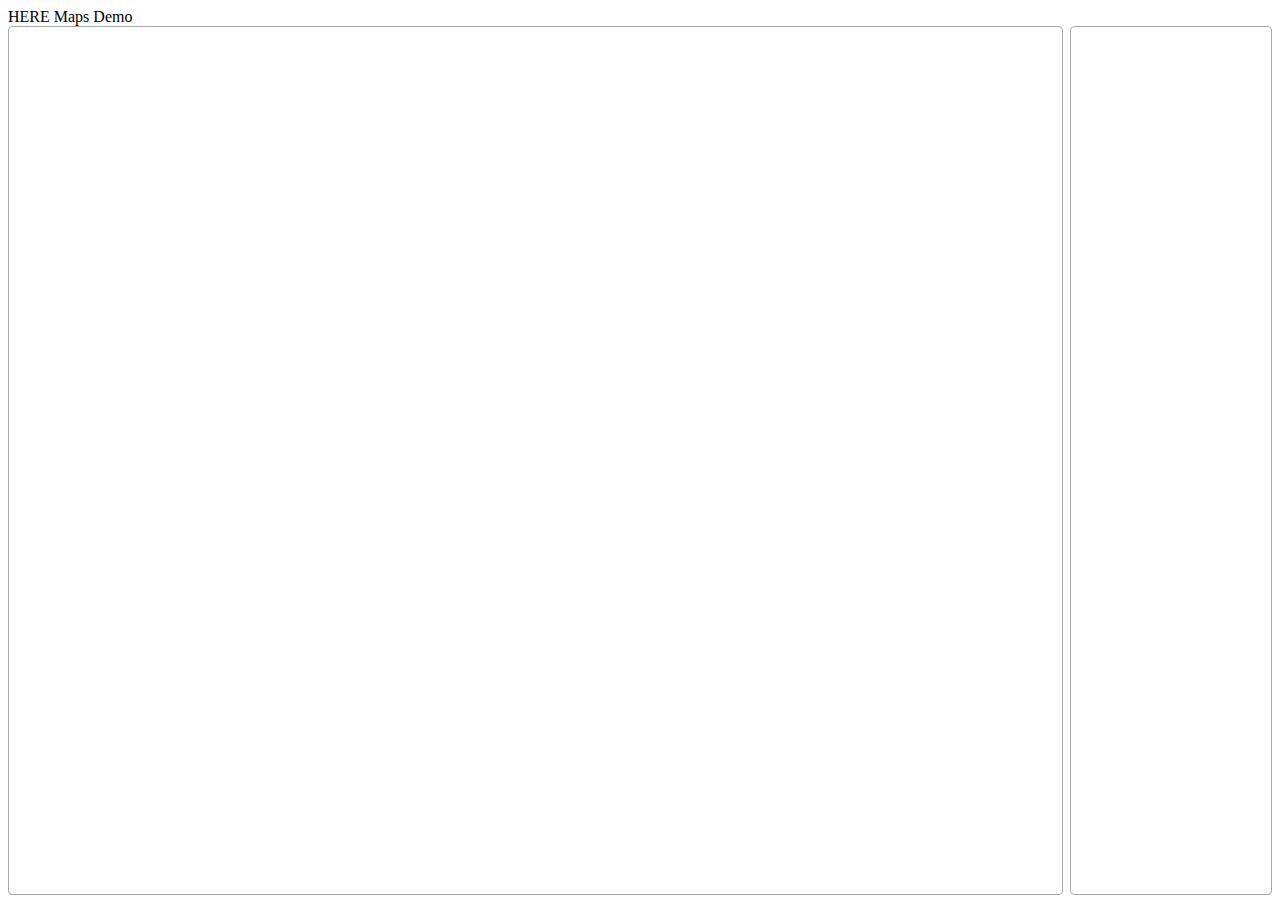
<file: index.html>
<!DOCTYPE html>
<html>
   <head>
      <title>HERE Maps Example</title>
      <meta http-equiv="Content-Type" content="text/html; charset=UTF-8">

      <script type="text/javascript" src="libs/jquery-2.0.3.js"></script>
      <script type="text/javascript" src="libs/jquery-ui/js/jquery-ui-1.10.3.custom.js"></script>
      <script type="text/javascript" src="libs/jquery.scrollto.js"></script>
      <link rel="stylesheet" type="text/css" href="libs/jquery-ui/css/smoothness/jquery-ui-1.10.3.custom.css">
      <script src="http://js.api.here.com/se/2.5.3/jsl.js" type="text/javascript" charset="utf-8"></script>

      <link rel="stylesheet" type="text/css" href="application.css">
      <script type="text/javascript" src="js/FourSquareService.js"></script>
      <script type="text/javascript" src="js/IndexBuilder.js"></script>
      <script type="text/javascript" src="js/PhotoPopup.js"></script>
      <script type="text/javascript" src="js/application.js"></script>
   </head>

   <body>
      <div id="header">
         <div>HERE Maps Demo</div>
      </div>
      <div id="content">
         <div id="mainContainer" class="ui-widget ui-widget-content ui-corner-all">
            <div id="hereMap" style="width:100%;height:100%"></div>
         </div>
         <div id="rightContainer" class="ui-widget ui-widget-content ui-corner-all"></div>
      </div>
      <div id="footer">
      </div>

   </body>
</html>
</file>
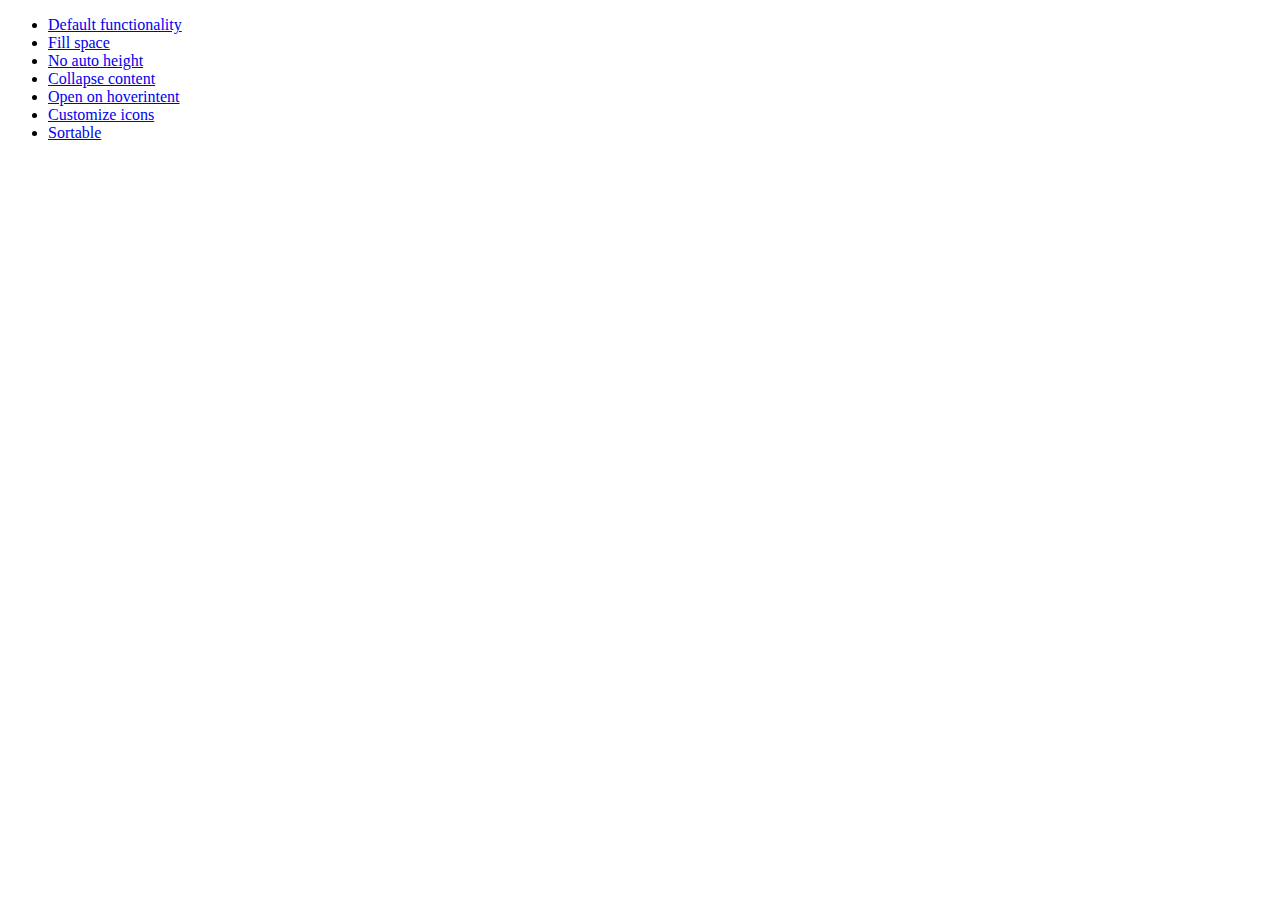
<file: libs/jquery-ui/development-bundle/demos/accordion/index.html>
<!doctype html>
<html lang="en">
<head>
	<meta charset="utf-8">
	<title>jQuery UI Accordion Demos</title>
</head>
<body>

<ul>
	<li><a href="default.html">Default functionality</a></li>
	<li><a href="fillspace.html">Fill space</a></li>
	<li><a href="no-auto-height.html">No auto height</a></li>
	<li><a href="collapsible.html">Collapse content</a></li>
	<li><a href="hoverintent.html">Open on hoverintent</a></li>
	<li><a href="custom-icons.html">Customize icons</a></li>
	<li><a href="sortable.html">Sortable</a></li>
</ul>

</body>
</html>
</file>
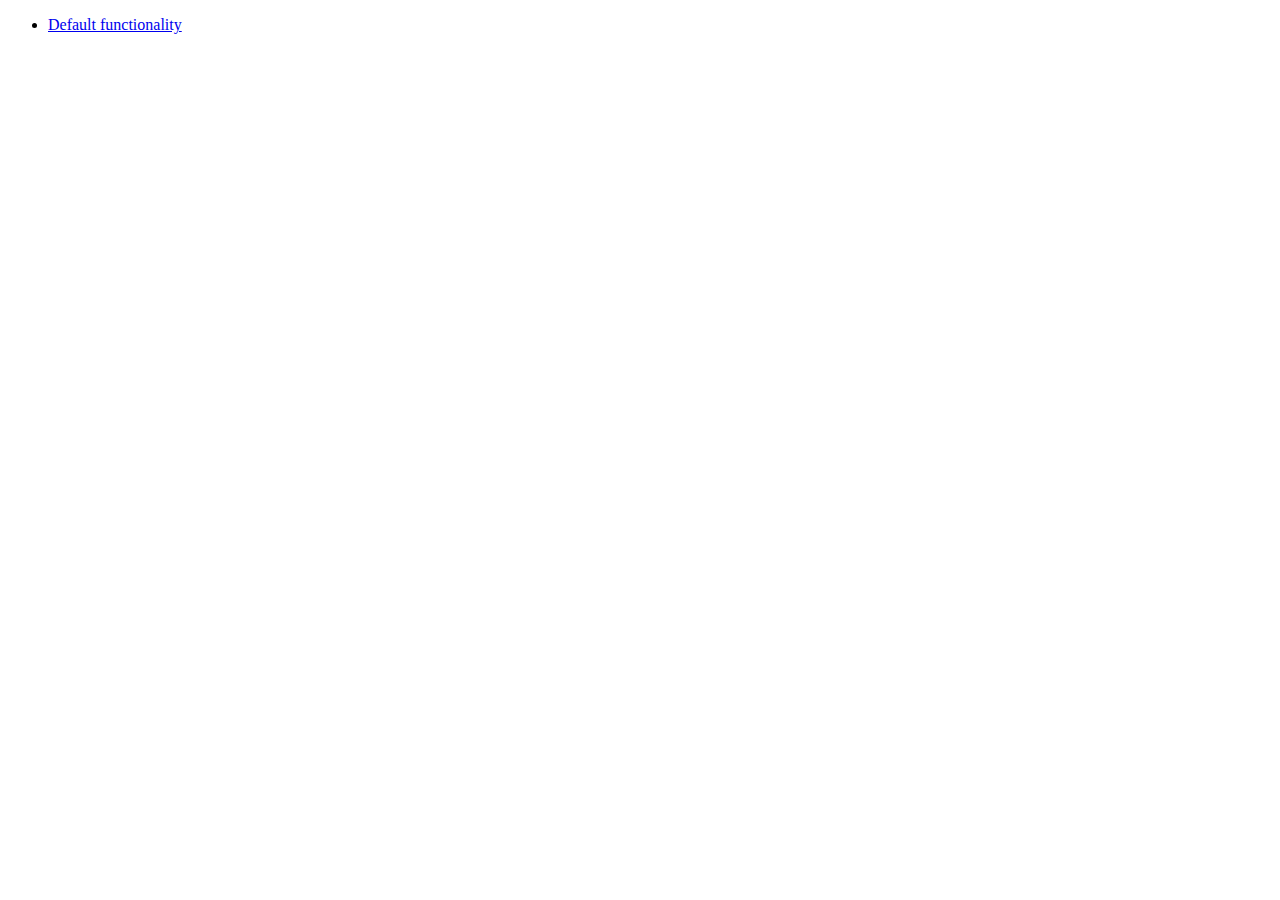
<file: libs/jquery-ui/development-bundle/demos/addClass/index.html>
<!doctype html>
<html lang="en">
<head>
	<meta charset="utf-8">
	<title>jQuery UI Effects Demos</title>
</head>
<body>

<ul>
	<li><a href="default.html">Default functionality</a></li>
</ul>

</body>
</html>
</file>
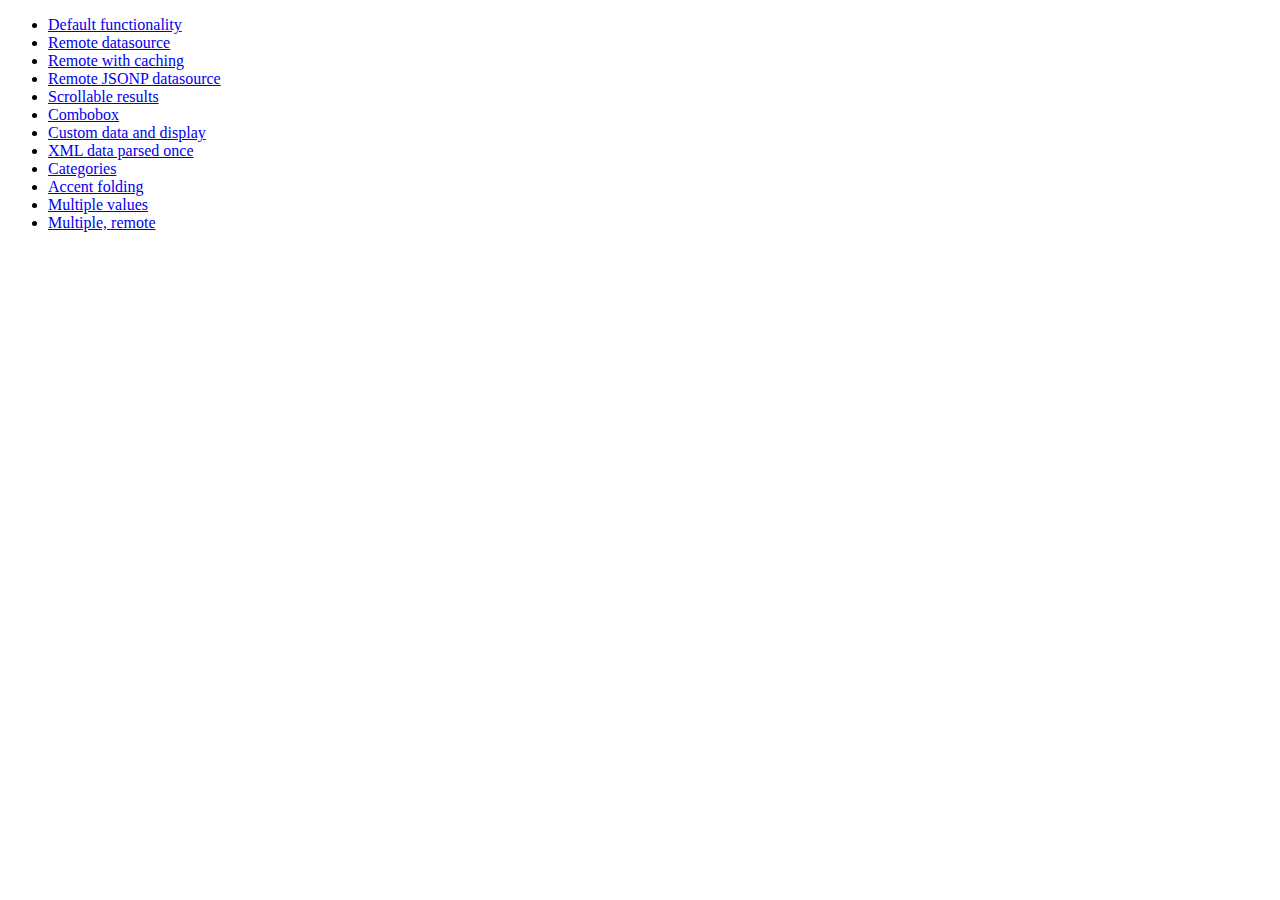
<file: libs/jquery-ui/development-bundle/demos/autocomplete/index.html>
<!doctype html>
<html lang="en">
<head>
	<meta charset="utf-8">
	<title>jQuery UI Autocomplete Demos</title>
</head>
<body>

<ul>
	<li><a href="default.html">Default functionality</a></li>
	<li><a href="remote.html">Remote datasource</a></li>
	<li><a href="remote-with-cache.html">Remote with caching</a></li>
	<li><a href="remote-jsonp.html">Remote JSONP datasource</a></li>
	<li><a href="maxheight.html">Scrollable results</a></li>
	<li><a href="combobox.html">Combobox</a></li>
	<li><a href="custom-data.html">Custom data and display</a></li>
	<li><a href="xml.html">XML data parsed once</a></li>
	<li><a href="categories.html">Categories</a></li>
	<li><a href="folding.html">Accent folding</a></li>
	<li><a href="multiple.html">Multiple values</a></li>
	<li><a href="multiple-remote.html">Multiple, remote</a></li>
</ul>

</body>
</html>
</file>
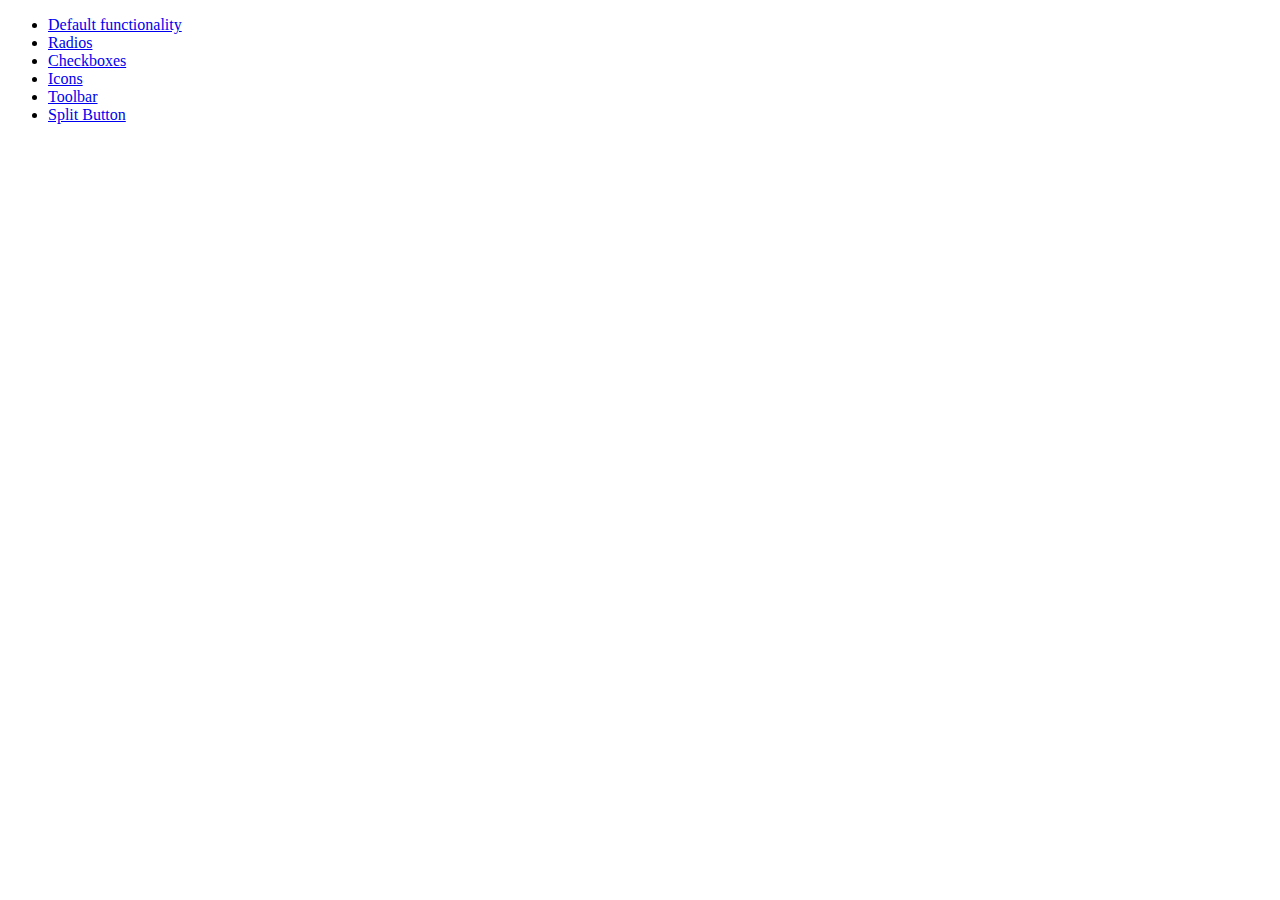
<file: libs/jquery-ui/development-bundle/demos/button/index.html>
<!doctype html>
<html lang="en">
<head>
	<meta charset="utf-8">
	<title>jQuery UI Button Demos</title>
</head>
<body>

<ul>
	<li><a href="default.html">Default functionality</a></li>
	<li><a href="radio.html">Radios</a></li>
	<li><a href="checkbox.html">Checkboxes</a></li>
	<li><a href="icons.html">Icons</a></li>
	<li><a href="toolbar.html">Toolbar</a></li>
	<li><a href="splitbutton.html">Split Button</a></li>
</ul>

</body>
</html>
</file>
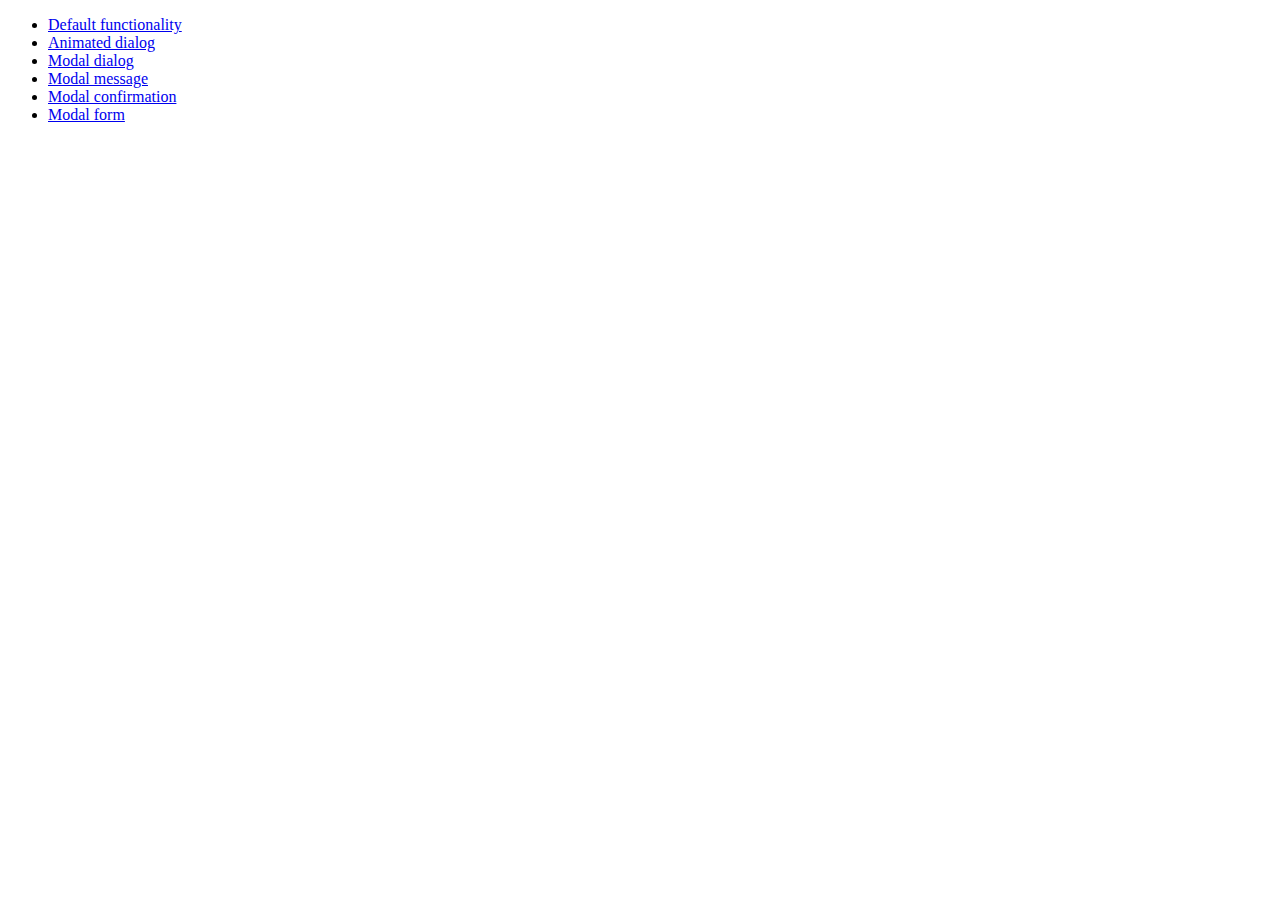
<file: libs/jquery-ui/development-bundle/demos/dialog/index.html>
<!doctype html>
<html lang="en">
<head>
	<meta charset="utf-8">
	<title>jQuery UI Dialog Demos</title>
</head>
<body>

<ul>
	<li><a href="default.html">Default functionality</a></li>
	<li><a href="animated.html">Animated dialog</a></li>
	<li><a href="modal.html">Modal dialog</a></li>
	<li><a href="modal-message.html">Modal message</a></li>
	<li><a href="modal-confirmation.html">Modal confirmation</a></li>
	<li><a href="modal-form.html">Modal form</a></li>
</ul>

</body>
</html>
</file>
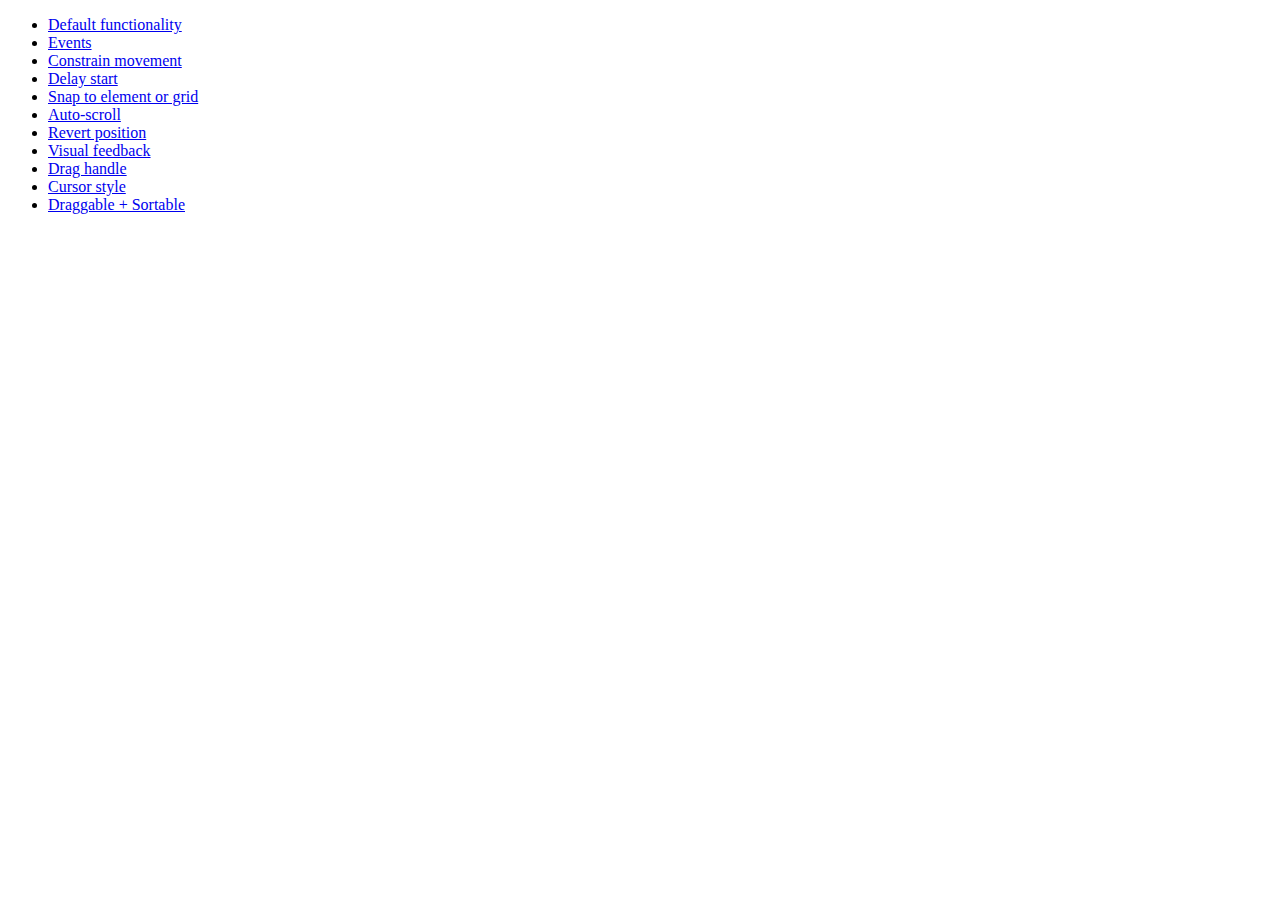
<file: libs/jquery-ui/development-bundle/demos/draggable/index.html>
<!doctype html>
<html lang="en">
<head>
	<meta charset="utf-8">
	<title>jQuery UI Draggable Demos</title>
</head>
<body>

<ul>
	<li><a href="default.html">Default functionality</a></li>
	<li><a href="events.html">Events</a></li>
	<li><a href="constrain-movement.html">Constrain movement</a></li>
	<li><a href="delay-start.html">Delay start</a></li>
	<li><a href="snap-to.html">Snap to element or grid</a></li>
	<li><a href="scroll.html">Auto-scroll</a></li>
	<li><a href="revert.html">Revert position</a></li>
	<li><a href="visual-feedback.html">Visual feedback</a></li>
	<li><a href="handle.html">Drag handle</a></li>
	<li><a href="cursor-style.html">Cursor style</a></li>
	<li><a href="sortable.html">Draggable + Sortable</a></li>
</ul>

</body>
</html>
</file>
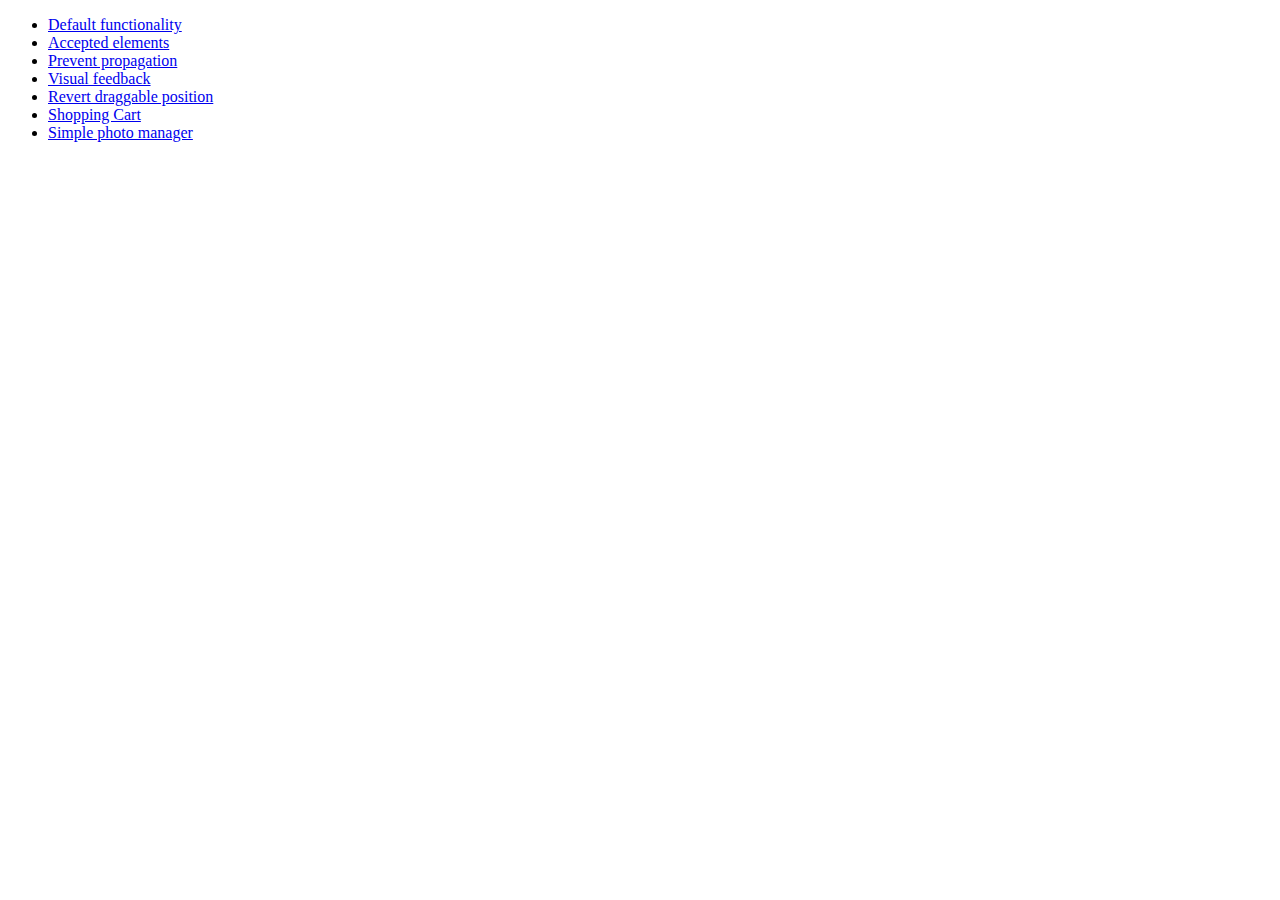
<file: libs/jquery-ui/development-bundle/demos/droppable/index.html>
<!doctype html>
<html lang="en">
<head>
	<meta charset="utf-8">
	<title>jQuery UI Droppable Demos</title>
</head>
<body>

<ul>
	<li><a href="default.html">Default functionality</a></li>
	<li><a href="accepted-elements.html">Accepted elements</a></li>
	<li><a href="propagation.html">Prevent propagation</a></li>
	<li><a href="visual-feedback.html">Visual feedback</a></li>
	<li><a href="revert.html">Revert draggable position</a></li>
	<li><a href="shopping-cart.html">Shopping Cart</a></li>
	<li><a href="photo-manager.html">Simple photo manager</a></li>
</ul>

</body>
</html>
</file>
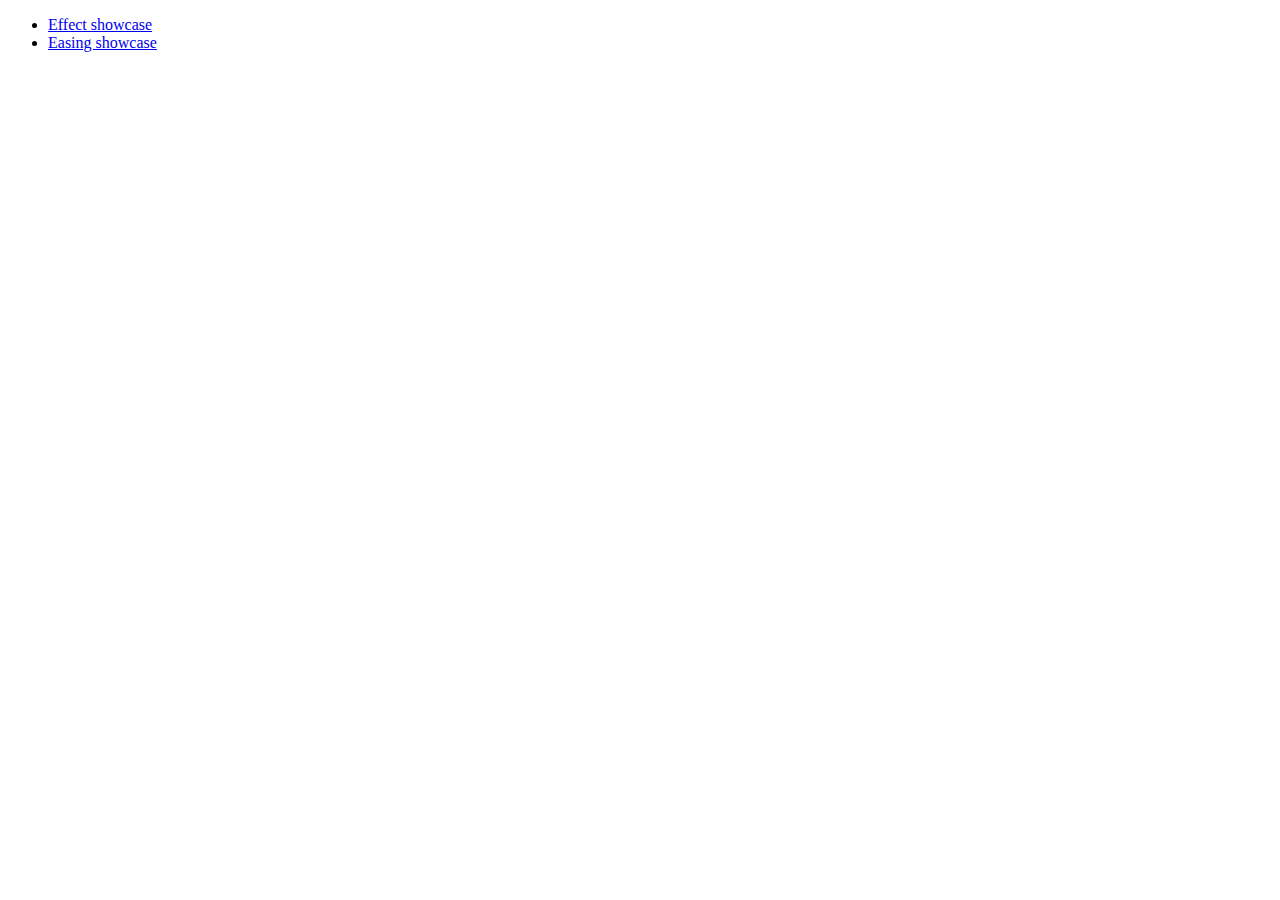
<file: libs/jquery-ui/development-bundle/demos/effect/index.html>
<!doctype html>
<html lang="en">
<head>
	<meta charset="utf-8">
	<title>jQuery UI Effects Demos</title>
</head>
<body>

<ul>
	<li><a href="default.html">Effect showcase</a></li>
	<li><a href="easing.html">Easing showcase</a></li>
</ul>

</body>
</html>
</file>
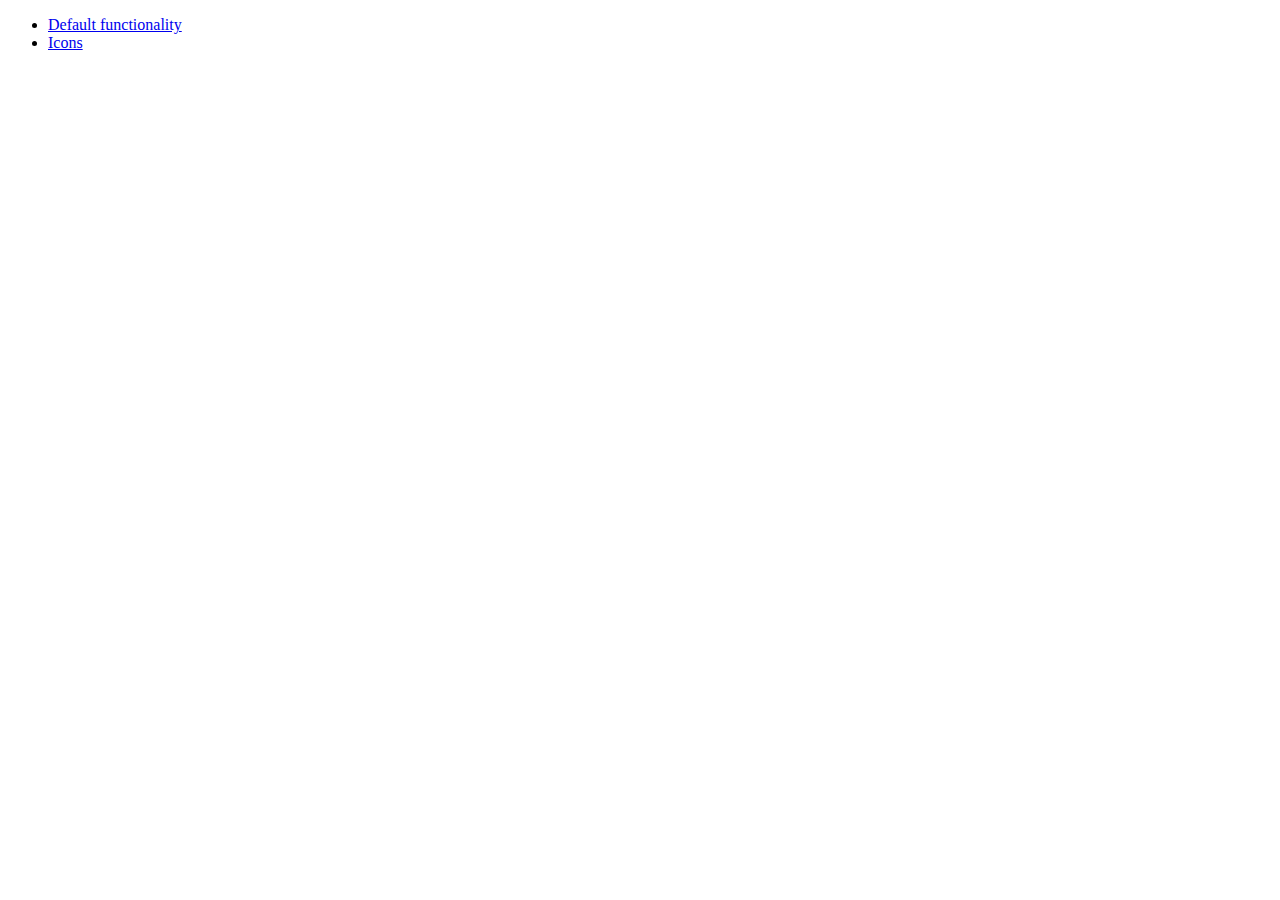
<file: libs/jquery-ui/development-bundle/demos/menu/index.html>
<!doctype html>
<html lang="en">
<head>
	<meta charset="utf-8">
	<title>jQuery UI Menu Demos</title>
</head>
<body>

<ul>
	<li><a href="default.html">Default functionality</a></li>
	<li><a href="icons.html">Icons</a></li>
</ul>

</body>
</html>
</file>
<file: application.css>
#mainContainer {
   float:left;
   width: 500px;
   clear: left;
}

#rightContainer {
   float:right;
   width: 200px;
   clear:right;
   overflow-y: auto;

}
.venueDivWrapper {
   width:100%;
   overflow-y: auto;
   overflow-x: hidden;
}

.venueDiv{
   float: left;
   padding-left:2px;
   padding-right: 2px;
   cursor: pointer;
   width: 100%;
}

.venueDiv:hover {
   border-color: black;
}

.venueDiv h1 {
   font-size: 13px;
   font-weight: bold;
   font-family: sans-serif;
   text-align: center;
   margin: 3px;
   text-transform: capitalize;
}

#photosBox {
    margin: 3px;
}

#photo {
    width: 300px;
    overflow: hidden;
}

#photosBottom {
    clear:both;
}

#photosNext {
    float: right;
}

#photosLast {
    float: left;
}
</file>
